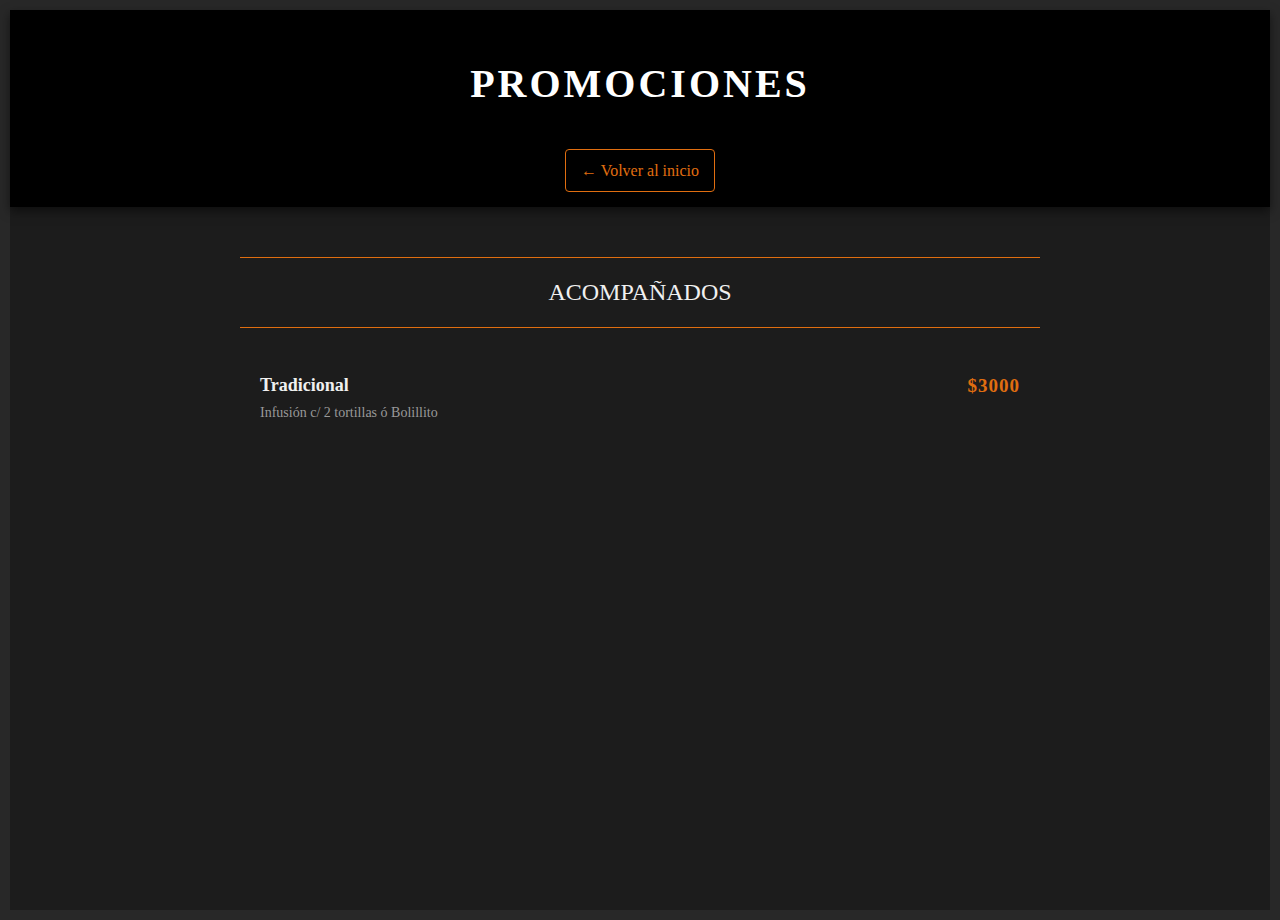
<file: promociones.html>
<!DOCTYPE html>
<html lang="es">
  <head>
    <meta charset="UTF-8" />
    <meta name="viewport" content="width=device-width, initial-scale=1.0" />
    <title>Cafetería - Donatilio</title>
    <link rel="stylesheet" href="/css/style.css" />
  </head>
  <body>
    <header class="header">
      <h1>Promociones</h1>
      <p class="subtitulo"></p>
      <a class="volver" href="index.html">← Volver al inicio</a>
    </header>

    <main class="carta">
      <section class="categoria">
        <h2>Acompañados</h2>

        <div class="item">
          <div class="nombre">
            <h4>Tradicional</h4>
            <p>Infusión c/ 2 tortillas ó Bolillito</p>
          </div>
          <span class="precio">$3000</span>
        </div>
      </section>
    </main>
  </body>
</html>
</file>
<file: css/style.css>
/* --- REGISTRO DE LA FUENTE LOCAL (SOLUCIÓN FINAL A LA LENTITUD) --- */
@font-face {
  font-family: "Material Symbols Outlined";
  font-style: normal;
  font-weight: 400;
  /* La ruta asume que el archivo 'simbolos.ttf' está en la misma carpeta que styles.css */
  src: url("MaterialSymbolsOutlined-VariableFont_FILL,GRAD,opsz,wght.ttf")
    format("truetype");

  /* CONFIGURACIÓN DE VARIACIÓN: Mover la configuración de variable aquí para que funcione con TTF */
  font-feature-settings: "liga" 1;
  font-variation-settings: "FILL" 0, "wght" 300, "GRAD" 0, "opsz" 24;
}

body {
  margin: 0;
  font-family: "Georgia", serif; /* Fuente con serifa para elegancia */
  background: #1c1c1c; /* Fondo oscuro casi negro */
  color: #f0f0f0; /* Texto claro */
  line-height: 1.6;
  /* Añadimos un pequeño borde para simular un marco y textura */
  border: 10px solid #282828;
  min-height: 100vh;
}

h1,
h2,
h3,
h4 {
  color: #f0f0f0;
  font-weight: 400; /* Peso normal */
}

/* --- ENCABEZADO GLOBAL --- */
.header {
  text-align: center;
  /* CAMBIO: Reducimos el padding superior/inferior de 20px a 15px */
  padding: 15px 20px;

  /* Resto del código... */
  background: #000000;
  color: #fff;
  box-shadow: 0 4px 10px rgba(0, 0, 0, 0.5);
}
.header h1 {
  /* CAMBIO: Color blanco */
  color: #ffffff;
  /* CAMBIO: Letra más gruesa */
  font-weight: bold;

  margin-bottom: 5px;
  font-size: 40px;
  letter-spacing: 3px;
  text-transform: uppercase;
  font-family: "Times New Roman", serif; /* Fuente clásica */
}

.subtitulo {
  font-size: 18px;
}

/* --- ESTILO PARA EL LOGO DEL BAR --- */
.logo-bar {
  /* CAMBIO: Aumentamos el tamaño a 250px para que destaque en el móvil */
  width: 250px;
  height: auto;

  /* CAMBIO: Reducimos el margen inferior de 10px a 5px (o incluso 0px si quieres pegarlo más) */
  margin-bottom: 5px;

  background: transparent;
}

/* --- PÁGINA PRINCIPAL (index.html) --- */
.menu-container {
  display: grid;
  grid-template-columns: repeat(auto-fit, minmax(300px, 1fr));
  gap: 30px;
  padding: 50px 20px;
  max-width: 1200px;
  margin: 0 auto;
}

.menu-card {
  display: block;
  background: #252525; /* Fondo de tarjeta gris oscuro */
  border-radius: 8px;
  text-decoration: none;
  color: inherit;
  /* Color de acento NARANJA */
  border-left: 5px solid #e06e10;
  box-shadow: 0 5px 15px rgba(0, 0, 0, 0.3);
  transition: transform 0.3s ease, background 0.3s ease;

  /* ALINEACIÓN FINAL DE LA TARJETA */
  text-align: center;
  padding: 10px; /* Padding general ajustado */
}

.menu-card:hover {
  transform: translateY(-5px);
  background: #303030; /* Oscurece un poco al pasar el ratón */
  box-shadow: 0 8px 20px rgba(0, 0, 0, 0.5);
}

/* ALINEACIÓN DEL H2: Centra el icono y el texto como un bloque */
.menu-card h2 {
  /* Clave para alinear el icono y el texto uno al lado del otro */
  display: flex;
  /* Centra todo el bloque H2 horizontalmente dentro de la tarjeta */
  justify-content: center;
  /* Asegura que el icono y el texto estén centrados verticalmente entre sí */
  align-items: center;

  /* Color de acento NARANJA */
  color: #e06e10;
  margin: 0 0 5px 0;
  font-size: 26px;
  padding-top: 15px; /* Agrega espacio superior */
  margin-bottom: 5px; /* Margen menor para acercar el párrafo */
}

.menu-card p {
  font-weight: 300;
  color: #aaaaaa;
  /* Alineación de la descripción */
  text-align: center;
  padding: 0 10px 20px 10px;
}

/* --- CARTAS INDIVIDUALES (mediodia, cafeteria, noche) --- */
.carta {
  padding: 30px 0px;
  max-width: 800px;
  margin: auto;
}

.categoria {
  margin-bottom: 50px;
}

.categoria h2 {
  /* Doble línea de acento NARANJA */
  border-bottom: 1px solid #e06e10;
  border-top: 1px solid #e06e10;
  padding: 15px 0;
  margin-bottom: 25px;
  font-size: 24px;
  text-align: center;
  text-transform: uppercase;
  color: #f0f0f0;
}

.item {
  display: flex;
  justify-content: space-between;
  align-items: flex-start;
  padding: 18px 20px;
  /* Separador punteado para un look de menú clásico */
  border-bottom: 1px dashed #444;
}

.item:last-child {
  border-bottom: none;
}

.nombre h4 {
  margin: 0 0 4px 0;
  font-size: 18px;
  font-weight: 600;
  color: #f0f0f0;
}

.nombre p {
  margin: 0;
  font-size: 14px;
  color: #999999;
  line-height: 1.4;
}

.precio {
  font-weight: bold;
  font-size: 19px;
  /* Precio en NARANJA */
  color: #e06e10;
  flex-shrink: 0;
  margin-left: 20px;
  letter-spacing: 1px;
}

.volver {
  /* Color NARANJA */
  color: #e06e10;
  text-decoration: none;
  font-size: 16px;
  display: inline-block;
  margin-top: 15px;
  padding: 8px 15px;
  /* Borde NARANJA */
  border: 1px solid #e06e10;
  border-radius: 4px;
  transition: background 0.3s, color 0.3s;
}

.volver:hover {
  /* Fondo NARANJA al hacer hover */
  background: #e06e10;
  color: #111111; /* Texto oscuro al hacer hover */
}

/* --- ESTILO PARA ICONOS DE GOOGLE MATERIAL (OUTLINE/LÍNEA) --- */
.material-symbols-outline {
  font-family: "Material Symbols Outlined";
  /* Color NARANJA */
  color: #e06e10;
  /* Ajuste de margen para la separación del texto */
  margin-right: 10px;
  font-size: 1.2em;
  vertical-align: middle;
}

/* El estilo de los H2 en las tarjetas individuales debe tener la clase iconificada */
.categoria h2 .material-symbols-outline {
  font-size: 1.5em;
}
.search-container {
  /* Permite posicionar elementos internos de forma absoluta con respecto a él */
  position: relative;
  /* Puedes añadir aquí otras propiedades de centrado si es necesario */
  margin: 20px auto;
  width: 70%;
  max-width: 500px;
}

.search-container input {
  width: 100%;
  padding: 14px 18px;
  border-radius: 12px;
  padding-left: 45px;
  border: 1px solid rgba(255, 255, 255, 0.15);
  background: #111;
  color: #fff;
  font-size: 16px;
  outline: none;
}

.search-container input::placeholder {
  color: #aaa;
}

.search-container input:focus {
  border-color: #ff8c1a;
  box-shadow: 0 0 0 2px rgba(255, 140, 26, 0.25);
}

.search-icon {
  position: absolute;
  top: 50%; /* Lo mueve a la mitad de la altura del contenedor */
  left: 15px; /* Lo mueve 15px desde el borde izquierdo */
  transform: translateY(-50%); /* Ajuste fino para centrarlo verticalmente */
  color: #ffa500; /* Color naranja o similar para que resalte */
  font-size: 1.2em; /* Hace que la lupa sea un poco más grande */
  pointer-events: none; /* Crucial: permite hacer clic a través del icono para el input */
}

/* ⬅️ Esto solo se aplica en pantallas de hasta 600px de ancho */
@media (max-width: 600px) {
  /* Aquí va la regla específica para el celular */
  .search-container {
    margin: 20px 30px auto; /* ⬅️ El margen que tú necesitas */
  }
}
</file>
